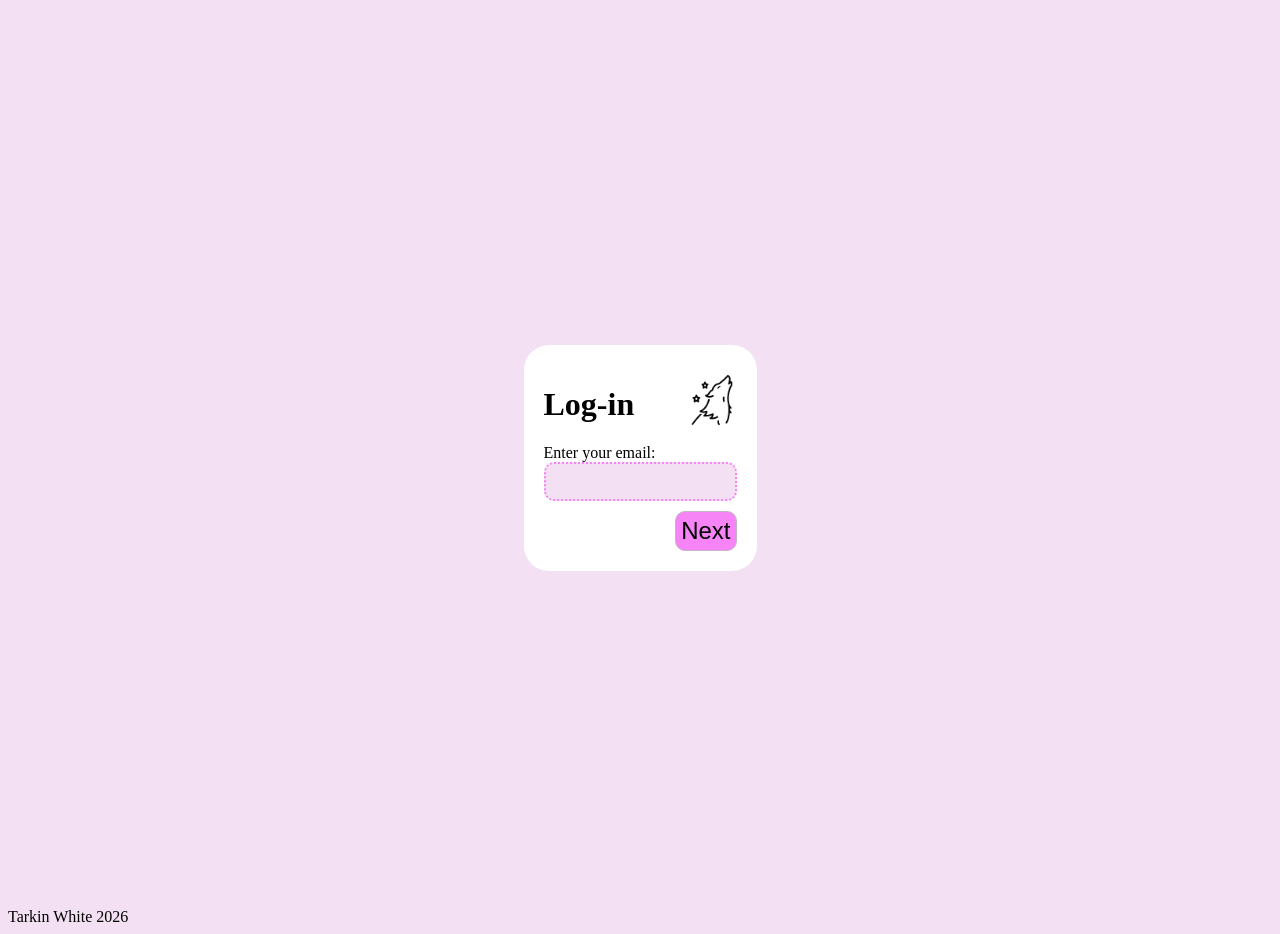
<file: index.html>
<!DOCTYPE html>
<html lang="en">
<head>
    <meta charset="UTF-8">
    <meta name="viewport" content="width=device-width, initial-scale=1.0">
    <title>Home</title>
    <link rel="stylesheet" href="style.css">
</head>
<body>
    <main>
        
        <div id="box">
        <img id="dogLogo" src="images/dog.png" alt="dog logo">
        <h1>Log-in</h1>
        
        <form>
            <label for="email" id="emailLabel">Enter your email:</label>
            <br>
            <input type="email" name="email" id="email" required>
            <br>
            <div id="submit">
                <input type="submit" value="Next">
            </div>
        </form>
        </div>
    </main>

    <footer>
        Tarkin White 2026
    </footer>

</body>
</html>
</file>
<file: style.css>
body{
    background-color:rgb(243, 225, 243);
    
}

main{
    display:flex;
    justify-content:center;
    align-items:center;
    height:100vh;
}

main #box{
    background-color:white;
    border-radius:25px;
    text-align:justify;
    padding:20px;
    font-size:1em;
}

input[type=email]{
    background-color:rgb(243, 225, 243);
    padding:10px;
    margin:0px;
    margin-bottom:10px;
    border-radius:10px;
    border:2px dotted rgb(247,132,247);
}

input[type=submit]{
    background-color:rgb(247, 132, 247);
    padding:5px;
    border-radius:10px;
    border: 1px solid rgb(196, 181, 196);
    font-size:1.5em;
}

#submit{
    text-align:right;
    margin:0px;
}

#dogLogo{
    height:50px;
    float:right;
    padding-top:10px;
}
</file>
